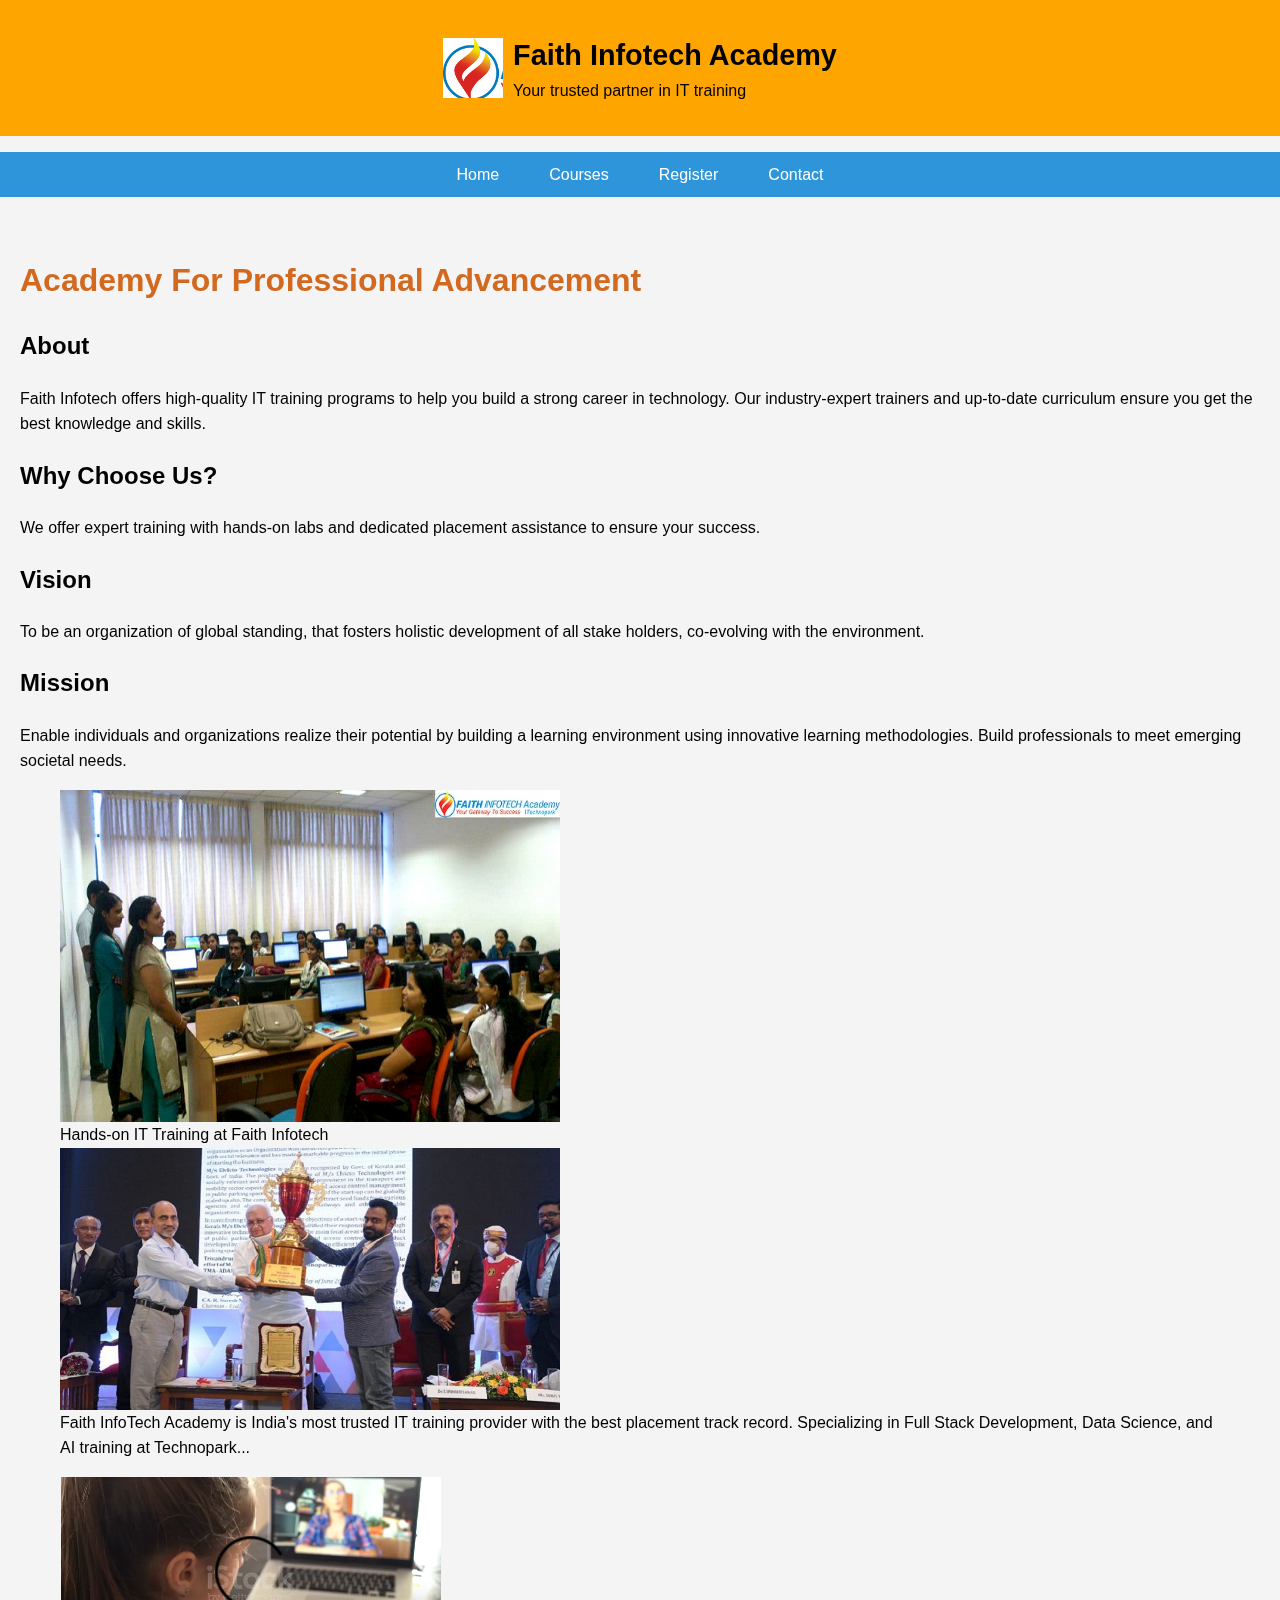
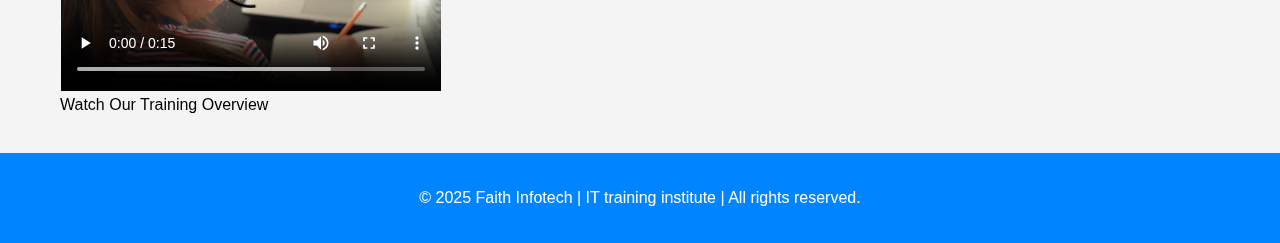
<file: index.html>
<!DOCTYPE html>
<html lang="en">
<head>
  <meta charset="UTF-8" />
  <meta name="viewport" content="width=device-width, initial-scale=1.0" />
  <meta name="description" content="Faith Infotech - Premier IT Training Institute" />
  <meta name="keywords" content="Faith Infotech, IT Training, Courses, Register" />
  <meta name="author" content="Faith Infotech" />
  <title>Faith Infotech </title>
  <link rel="stylesheet" href="style.css" />
</head>
<body>
  <header>
  <div class="header-container">
    <img src="images/logo.jpg" alt="Faith Infotech Logo" class="logo">
    <div class="title">
      <h1>Faith Infotech Academy</h1>
      <p>Your trusted partner in IT training</p>
    </div>
  </div>
</header>

  <nav>
    <ul>
      <li><a href="index.html">Home</a></li>
      <li><a href="courses.html">Courses</a></li>
      <li><a href="register.html">Register</a></li>
      <li><a href="contact.html">Contact</a></li>
    </ul>
  </nav>

  <main>
    <section>
        <h1 style="color: chocolate;">Academy For Professional Advancement</h1>
      <h2>About </h2>
      <article>
        <p>Faith Infotech offers high-quality IT training programs to help you build a strong career in technology. Our industry-expert trainers and up-to-date curriculum ensure you get the best knowledge and skills.</p>
        <h2>Why Choose Us?</h2>
        <p>We offer expert training with hands-on labs and dedicated placement assistance to ensure your success.</p>
        <h2>Vision</h2>
        <p>To be an organization of global standing, that fosters holistic development of all stake holders, co-evolving with the environment.</p>
        <h2>Mission</h2>
        <p>Enable individuals and organizations realize their potential by building a learning environment using innovative learning methodologies. Build professionals to meet emerging societal needs.</p>
          <figure>
        <img src="images/img.jpg" alt="Training Session" width="500" />
        <figcaption>Hands-on IT Training at Faith Infotech</figcaption>
        <img src="images/image.jpg" alt="Training Session" width="500" />
        <figcaption>Faith InfoTech Academy is India's most trusted IT training provider with the best placement track record. 
            Specializing in Full Stack Development, Data Science, and AI training at Technopark...</figcaption>
      </figure>

      <!-- Video Section -->
      <figure>
        <video width="500" controls>
          <source src="videos/clip.mp4" type="video/mp4" />
          Your browser does not support the video tag.
        </video>
        <figcaption>Watch Our Training Overview</figcaption>
      </figure>
      </article>
    </section>
  </main>

  <footer>
    <p>&copy; 2025 Faith Infotech | IT training institute | All rights reserved.</p>
  </footer>
</body>
</html>
</file>
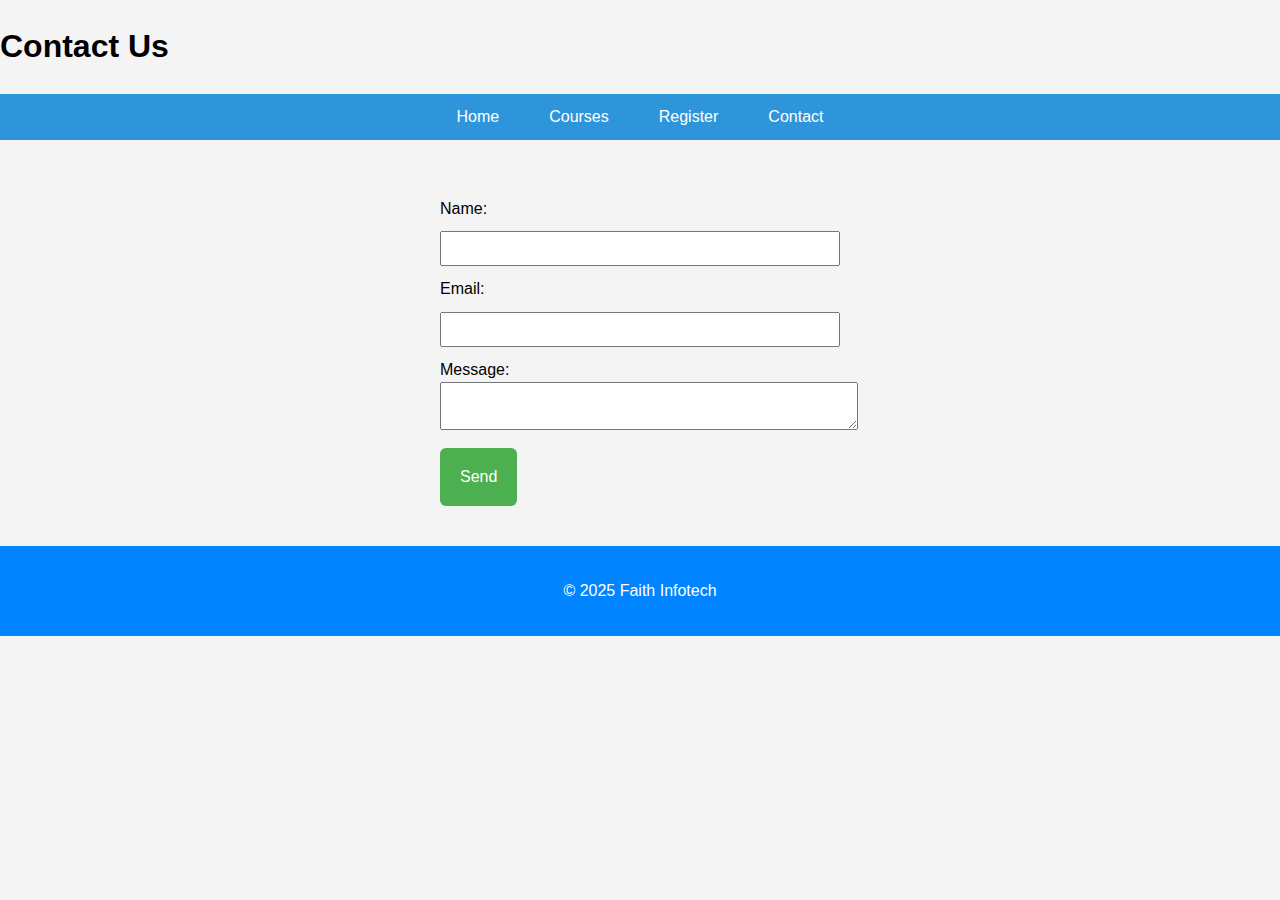
<file: contact.html>
<!DOCTYPE html>
<html lang="en">
<head>
  <meta charset="UTF-8" />
  <meta name="viewport" content="width=device-width, initial-scale=1.0" />
  <meta name="description" content="Contact Faith Infotech for IT training inquiries" />
  <title>Contact | Faith Infotech</title>
  <link rel="stylesheet" href="style.css" />
</head>
<body>
  <header><h1>Contact Us</h1></header>

  <nav>
    <ul>
      <li><a href="index.html">Home</a></li>
      <li><a href="courses.html">Courses</a></li>
      <li><a href="register.html">Register</a></li>
      <li><a href="contact.html">Contact</a></li>
    </ul>
  </nav>

  <main>
    <section>
      <form action="#" method="post">
        <label for="name">Name:</label>
        <input type="text" id="name" name="name" required /><br>

        <label for="email">Email:</label>
        <input type="email" id="email" name="email" required /><br>

        <label for="message">Message:</label>
        <textarea id="message" name="message" required></textarea><br>

        <button type="submit">Send</button>
      </form>
    </section>
  </main>

  <footer><p>&copy; 2025 Faith Infotech</p></footer>
</body>
</html>
</file>
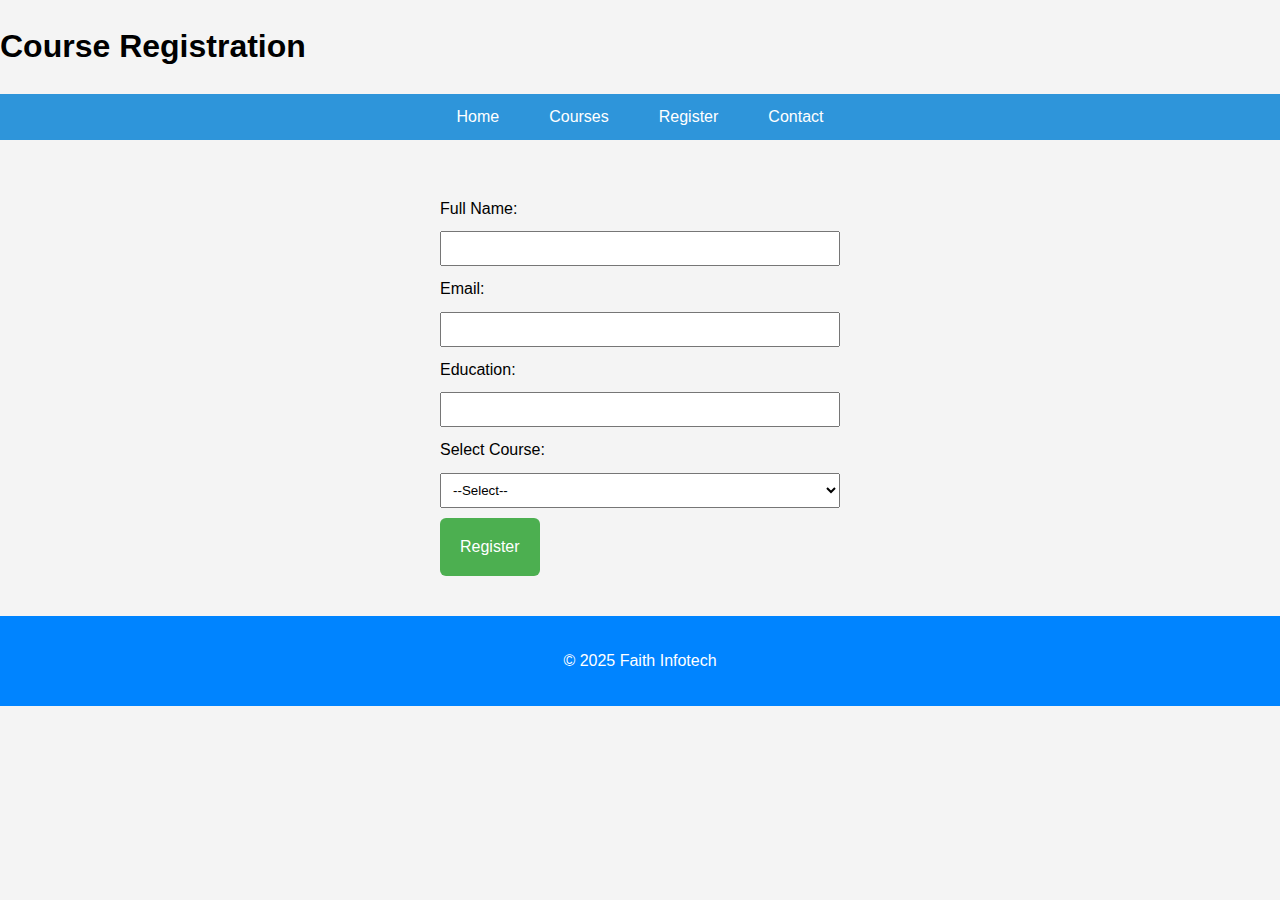
<file: register.html>
<!DOCTYPE html>
<html lang="en">
<head>
  <meta charset="UTF-8" />
  <meta name="viewport" content="width=device-width, initial-scale=1.0" />
  <meta name="description" content="Register for a course at Faith Infotech" />
  <title>Register | Faith Infotech</title>
  <link rel="stylesheet" href="style.css" />
</head>
<body>
  <header><h1>Course Registration</h1></header>

  <nav>
    <ul>
      <li><a href="index.html">Home</a></li>
      <li><a href="courses.html">Courses</a></li>
      <li><a href="register.html">Register</a></li>
      <li><a href="contact.html">Contact</a></li>
    </ul>
  </nav>

  <main>
    <section>
      <form action="#" method="post">
        <label for="fullname">Full Name:</label>
        <input type="text" id="fullname" name="fullname" required /><br>

        <label for="email">Email:</label>
        <input type="email" id="email" name="email" required /><br>

        <label for="education">Education:</label>
        <input type="text" id="education" name="education" required /><br>

        <label for="course">Select Course:</label>
        <select id="course" name="course" required>
          <option value="">--Select--</option>
          <option value="web">Web Development</option>
          <option value="python">Python Programming</option>
          <option value="java">Java & Spring Boot</option>
        </select><br>

        <button type="submit">Register</button>
      </form>
    </section>
  </main>

  <footer><p>&copy; 2025 Faith Infotech</p></footer>
</body>
</html>
</file>
<file: style.css>
body {
  font-family: Arial, sans-serif;
  line-height: 1.6;
  margin: 0;
  padding: 0;
  background: #f4f4f4;
}
.header-container {
  display: flex;/* Stack logo and text vertically */
  align-items: center;        /* Center horizontally */
  justify-content: center;    /* Center vertically */
  background: orange; 
  padding: 2em 2em;       /* Header background color */
  gap: 10px;
}
/* Make all images responsive and smaller */
img {
  max-width: 60%;
  height: auto;
  display: block;
}

/* Make video smaller */
video {
  width: 380px;  /* or adjust to your desired size */
  height: auto;
  display: block;
  margin: 1px;
}
.logo {
  width: 60px;
  height: 60px;
  object-fit: contain;
}

.title h1 {
  margin: 0;
  font-size: 1.8rem;
}

.title p {
  margin: 0;
  font-size: 1rem;
}


footer {
  background: #0084ff;
  color: white;
  padding: 1em 2em;
  text-align: center;
}

nav ul {
  list-style: none;
  background: #2e95da;
  padding: 0;
  display: flex;
  justify-content: center;
}

nav ul li {
  margin: 0 15px;
}

nav ul li a {
  color: white;
  text-decoration: none;
  padding: 10px;
  display: inline-block;
}

nav ul li a:hover {
  background: #0c8bc1;
}
button {
  padding: 20px 20px;
  font-size: 16px;
  background-color: #4CAF50;
  color: white;
  border: none;
  border-radius: 6px;
  cursor: pointer;
}

button:hover {
  background-color: #45a049;
}
form {
  width: 400px;
  padding: 20px;
  margin: auto;
}

input, select{
  width: 100%;
  padding: 10px;
  margin-top: 10px;
  box-sizing: border-box;
}



main {
  padding: 20px;
}

form input, form select, form textarea {
  width: 100%;
  padding: 8px;
  margin-bottom: 10px;
}
</file>
